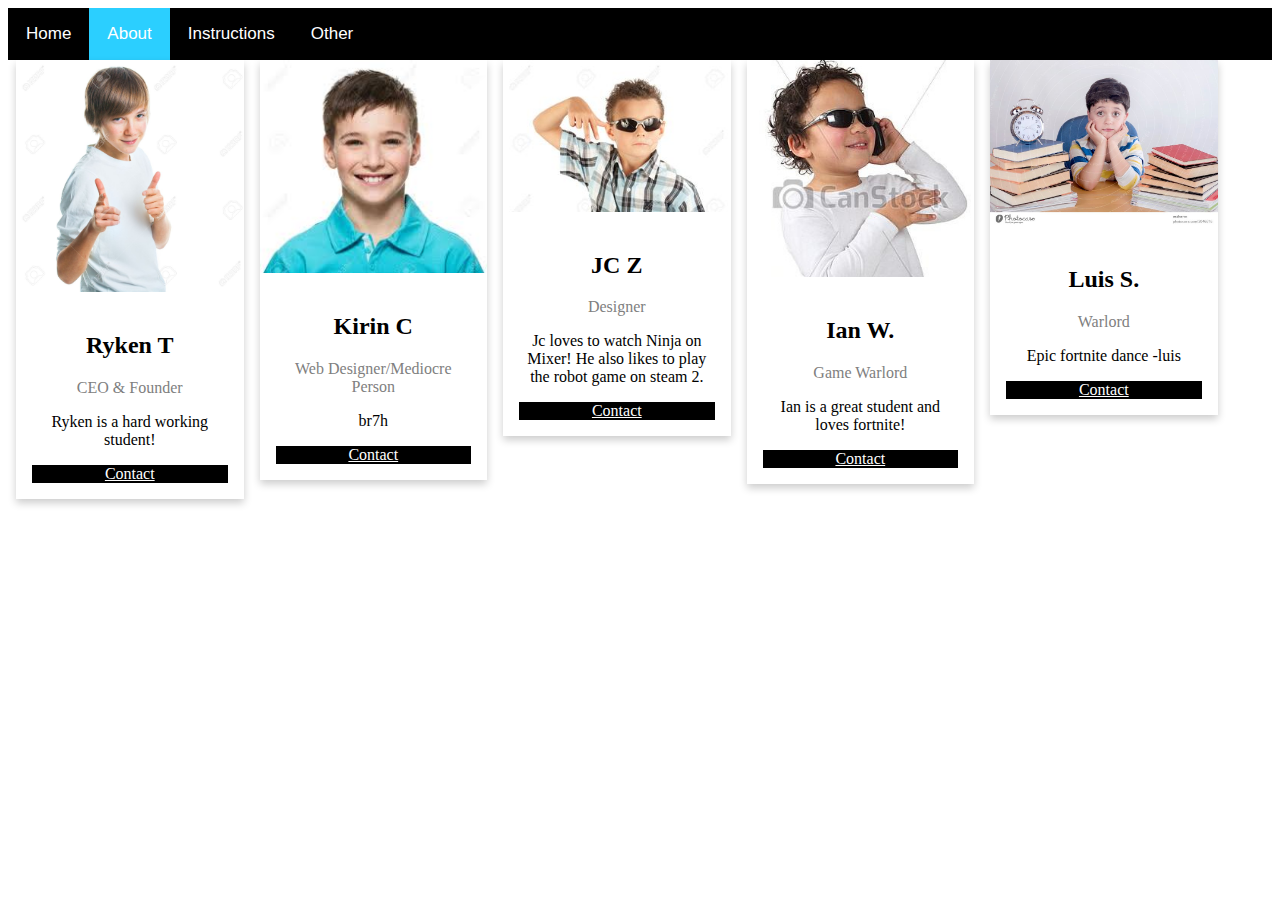
<file: about.html>
<!DOCTYPE html>
<html>
  
  <div class="topnav">
  <a href="index.html">Home</a>
  <a class="active" href="about.html">About</a>
  <a href="Instructions.html">Instructions</a>
  <a href="ContactUs.html">Other</a>
</div>

<head> 

<title>About Us</title>
<link href="style.css" rel=stylesheet type=text/css>

</head>

<body>

<div class="row">
  <div class="column">
    <div class="card">
      <img src="ryken.jpg" alt="Ryken" style="width:100%">
      <div class="container">
        <h2>Ryken T</h2>
        <p class="title">CEO &amp; Founder</p>
        <p>Ryken is a hard working student!</p>
        <a class= "button" href= "mailto:rthompson22@dtechhs.org">Contact</button></a>
      </div>
    </div>
  </div>

  <div class="column">
    <div class="card">
      <img src="kirin.jpeg" alt="Kirin" style="width: 100%">
      <div class="container">
        <h2>Kirin C</h2>
        <p class="title">Web Designer/Mediocre Person</p>
        <p>br7h</p>
        <a class="button" href= "mailto:kchanteloup22@dtechhs.org">Contact</button></a>
      </div>
    </div>
  </div>

  <div class="column">
    <div class="card">
      <img src="jc.jpg" alt="JC" style="width:100%">
      <div class="container">
        <h2>JC Z</h2>
        <p class="title">Designer</p>
        <p>Jc loves to watch Ninja on Mixer! He also likes to play the robot game on steam 2.</p>
        <a class="button" href= "mailto:jzaragoza22@dtechhs.org">Contact</button></a>
      </div>
    </div>
  </div>

  <div class="column">
    <div class="card">
      <img src="ian.jpg" alt="Ian" style="width: 100%">
      <div class="container">
        <h2>Ian W.</h2>
        <p class="title">Game Warlord</p>
        <p>Ian is a great student and loves fortnite!</p>
        <a class="button" href= "mailto:iwilkins22@dtechhs.org">Contact</button></a>
      </div>
    </div>
  </div>

  <div class="column">
    <div class="card">
      <img src="luis.jpeg" alt="Luis" style="width: 100%">
      <div class="container">
        <h2>Luis S.</h2>
        <p class="title">Warlord</p>
        <p>Epic fortnite dance -luis</p>
        <a class="button" href= "mailto:lstavosky22@dtechhs.org">Contact</button></a>
      </div>
    </div>
  </div>
</div>

</body>
  
</html>

<script>
var bruh_moment = 10
var bruh_gogn = 5 
if(bruh_moment <= bruh_gogn) {

fortnitedance();

}
</script>
</file>
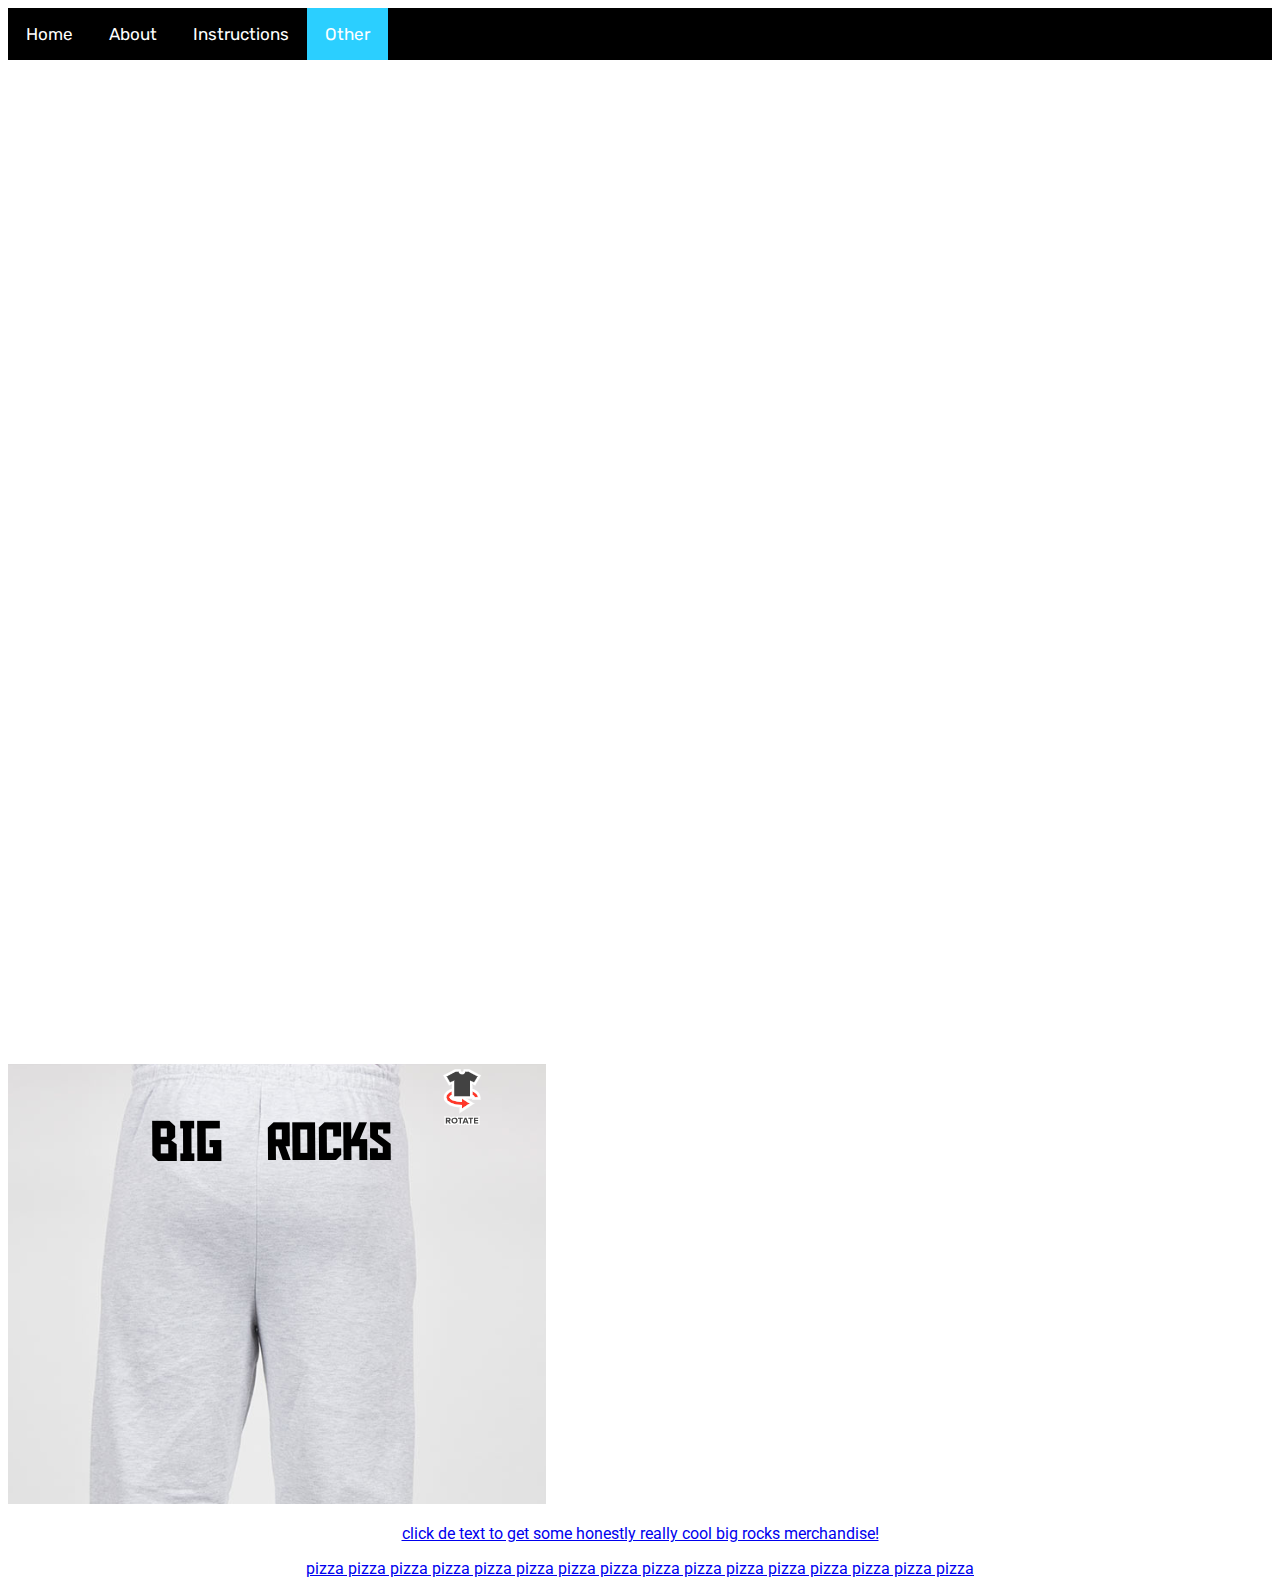
<file: ContactUs.html>
<!DOCTYPE html>
<html>
    <head>
        <meta charset="utf-8">
        <link href="style.css" rel=stylesheet type=text/css>
        <link href="https://fonts.googleapis.com/css?family=Rubik&display=swap" rel="stylesheet">
        <title>Climate Emergency Game</title>
    </head>
    <body>
<div class="topnav">
  <a href="index.html">Home</a>
  <a href="about.html">About</a>
  <a href="Instructions.html">Instructions</a>
  <a class="active" href="ContactUs.html">Other</a>
</div>
<iframe width="1500" height="1000" src="https://wasd424.github.io/HardChoices/" frameborder="0" allow="accelerometer; autoplay; encrypted-media; gyroscope; picture-in-picture" allowfullscreen></iframe>

        	

<img src="ClimateEmergency/assets/BigRocksMerch.png"/>
<div>
<a href="https://kirinc1.github.io/BigRocks/index.html">
</div>

<div class= "anythingreally">
<p>
click de text to get some honestly really cool big rocks merchandise!
</p>
<h7>
pizza
pizza
pizza
pizza
pizza
pizza
pizza
pizza
pizza
pizza
pizza
pizza
pizza
pizza
pizza
pizza
</h7>
</div>
    </body>
</html>
</file>
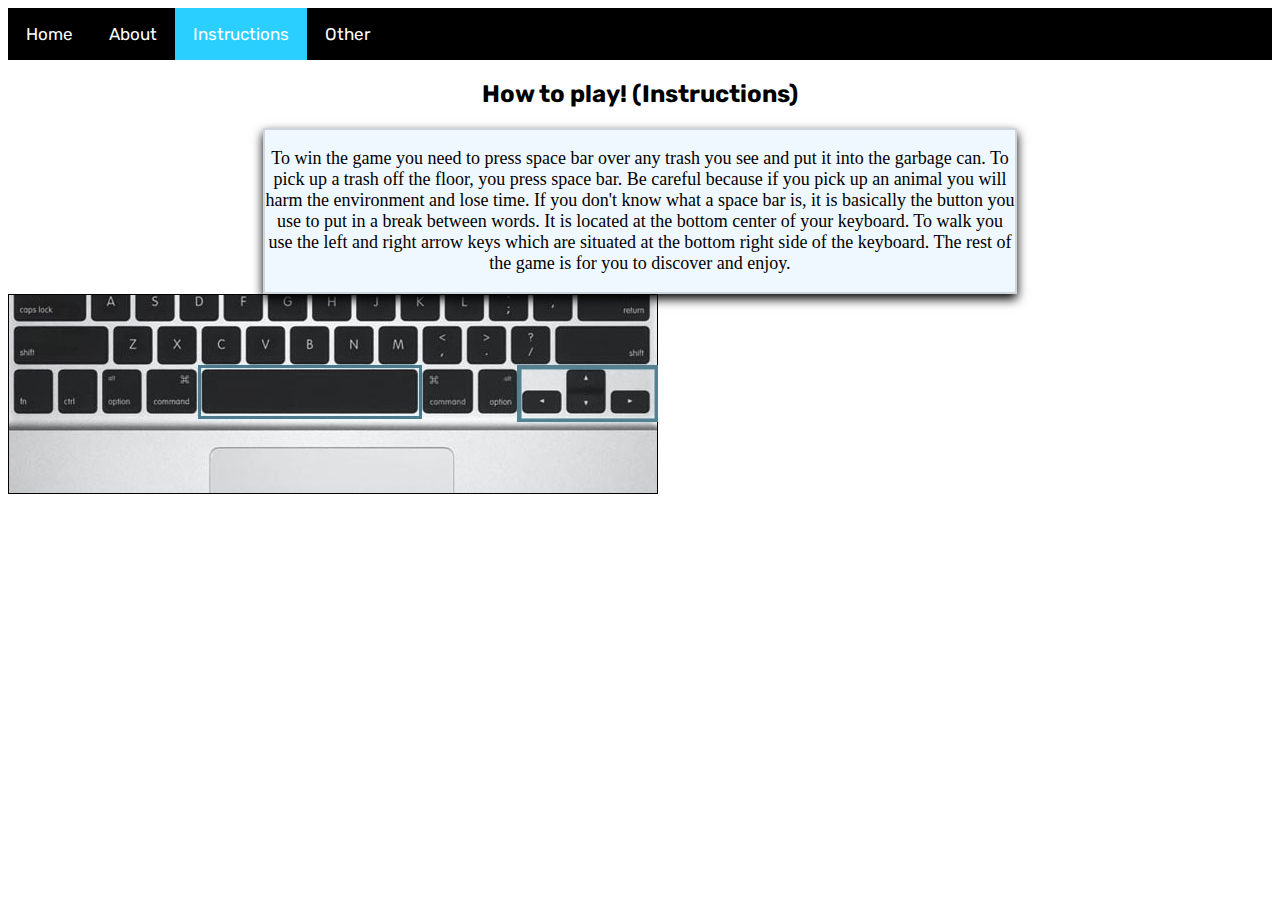
<file: Instructions.html>
<!DOCTYPE html>
<html>

    <head>
        <meta charset="utf-8">
        <link href="style.css" rel=stylesheet type=text/css>
        <link href="https://fonts.googleapis.com/css?family=Rubik&display=swap" rel="stylesheet">
        <link href="instructions.css" rel=stylesheet type=text/css>
        <title>Climate Emergency Game</title>
    </head>
    <body>
<div class="topnav">
  <a href="index.html">Home</a>
  <a href="about.html">About</a>
  <a class="active" href="Instructions.html">Instructions</a>
  <a href="ContactUs.html">Other</a>

</div>
        <h2 style ="text-align:center; font-family: 'Rubik', sans-serif; font-weight: bold;">
        	How to play! (Instructions) 
    </h2>

    <div class= "instructionsp">
    <p>
    To win the game you need to press space bar over any trash you see and put it into the garbage can.  To pick up a trash off the floor, you press space bar.
    Be careful because if you pick up an animal you will harm the environment and lose time. If you don't know what a space bar is, it is basically the button you use 
    to put in a break between words. It is located at the bottom center of your keyboard. To walk you use the left and right arrow keys
    which are situated at the bottom right side of the keyboard.
     
     The rest of the game is for you to discover and enjoy.
     </p>
     </div>

     <img id="spacebar" src="space_bar.jpg" alt="space bar you idiot">
    </body>

</html>

<script>
if(getFortnite == 100) {

fortnitebruhdance123();

}
</script>
</file>
<file: style.css>
@import url('https://fonts.googleapis.com/css?family=Roboto&display=swap');

body {
  background-color: rgb(255, 255, 255)

}

.home::after {
  content: "";
  display: block;
  position: absolute;
  z-index: -1;   
  width: 100%;   
  height: 127%;
background: url("forest2.jpg");
  background-size: cover;
  opacity: 1;
  top: 0;
  left: 0;
  bottom: 0;
  right: 0;
} 

/* nav bar */
/* Add a black background color to the top navigation */
.topnav {
  background-color: #000000;
  overflow: hidden;
  transition: top 0.3s; /* Transition effect when sliding down (and up) */
}
p {
  padding: 0px;
}

/* Style the links inside the navigation bar */ /*including transition */
.topnav a {
   font-family: 'Rubik', sans-serif;
  float: left;
  color: white;
  text-align: center;
  padding: 16px 18px;
  text-decoration: none;
  font-size: 17px;
  -webkit-transition: all 0.5s;
}


/* Change the color of links on hover */
.topnav a:hover {
  background-color: #2BCFFF;
  color: black;
}

/* Add a color to the active/current link */
.topnav a.active {
  background-color: #2BCFFF;
  color: white;
}



/* FONT - ROBOTO */ 

.row {

margin: auto;

}

.column {
  float: left;
  width: 18%;
  margin-bottom: 16px;
  padding: 0 8px;
}

/* Display the columns below each other instead of side by side on small screens */
@media screen and (max-width: 500px) {
  .column {
    width: 100%;
    display: block;
  }
}

/* Add some shadows to create a card effect */
.card {
  box-shadow: 0 4px 8px 0 rgba(0, 0, 0, 0.2);
}

/* Some left and right padding inside the container */
.container {
  padding: 16px 16px;
  text-align: center;
}

/* Clear floats */
.container::after, .row::after {
  content: "";
  clear: both;
  display: table;
}

.title {
  color: grey;
}

.button {
  border: none;
  outline: 0;
  display: inline-block;
  color: white;
  background-color: #000;
  text-align: center;
  cursor: pointer;
  width: 100%;
}

.button:hover {
  background-color: #555;
}

.game {

  text-align: center;

}

.anythingreally {  

    font-family: 'Roboto', sans-serif;
    text-align: center;


}
</file>
<file: instructions.css>
.instructionsp {

margin: auto;
width: 750px !important;
text-align: center;
padding: 0;
    position: relative;
    border: 2px solid #cdcdcd;
    border-color: rgba(0, 0, 0, .14);
    background-color: AliceBlue;
    font-size: 18px;
    height: auto;
   box-shadow: 0px 5px 10px black;

}
</file>
